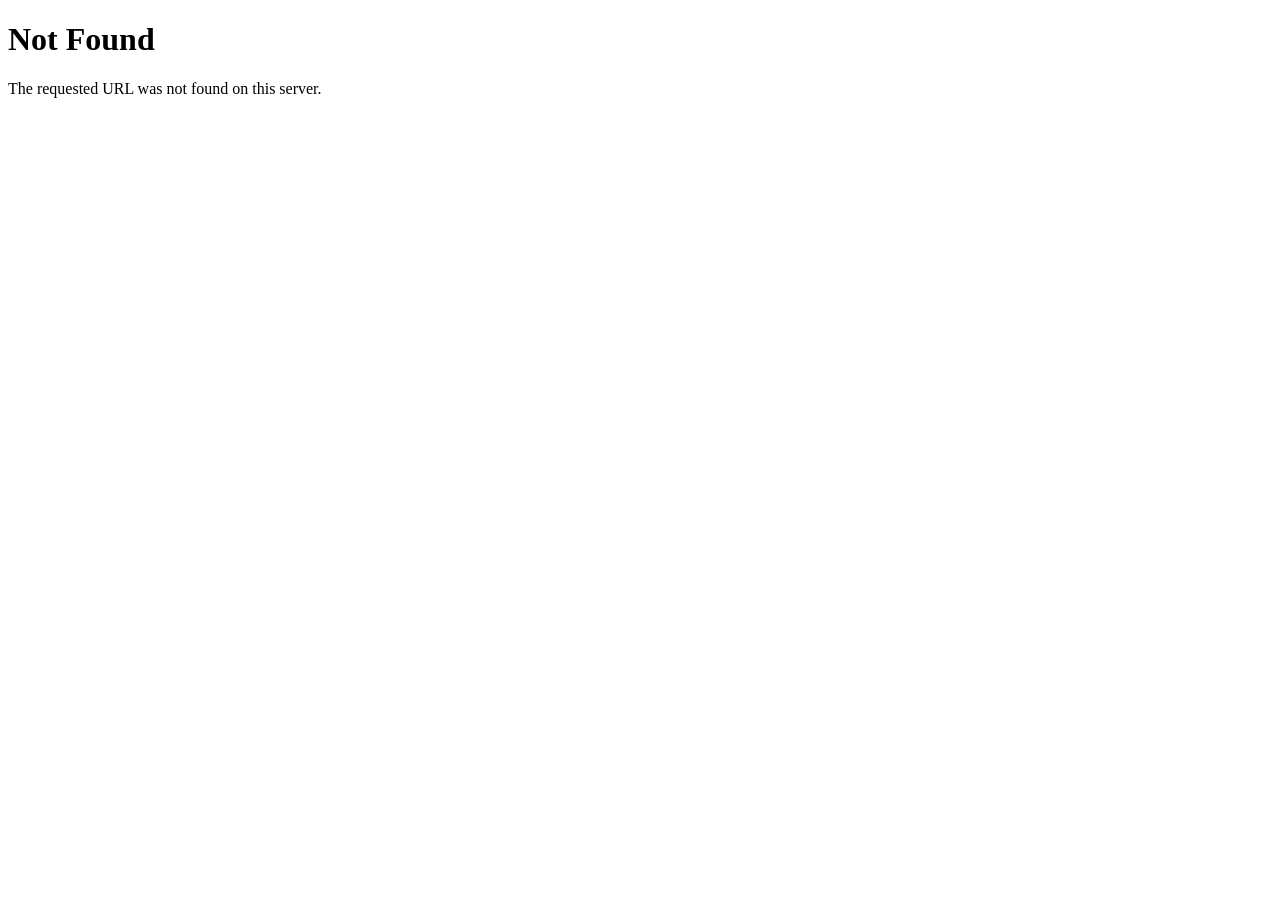
<file: citrix-gateway/static_cache/logon/LogonPoint/resources/index.html>
<!DOCTYPE HTML PUBLIC "-//W3C//DTD HTML 4.01//EN" "http://www.w3.org/TR/html4/strict.dtd">
<html><head>
<title>404 Not Found</title>
</head><body>
<h1>Not Found</h1>
<p>The requested URL was not found on this server.</p>
</body></html>
</file>
